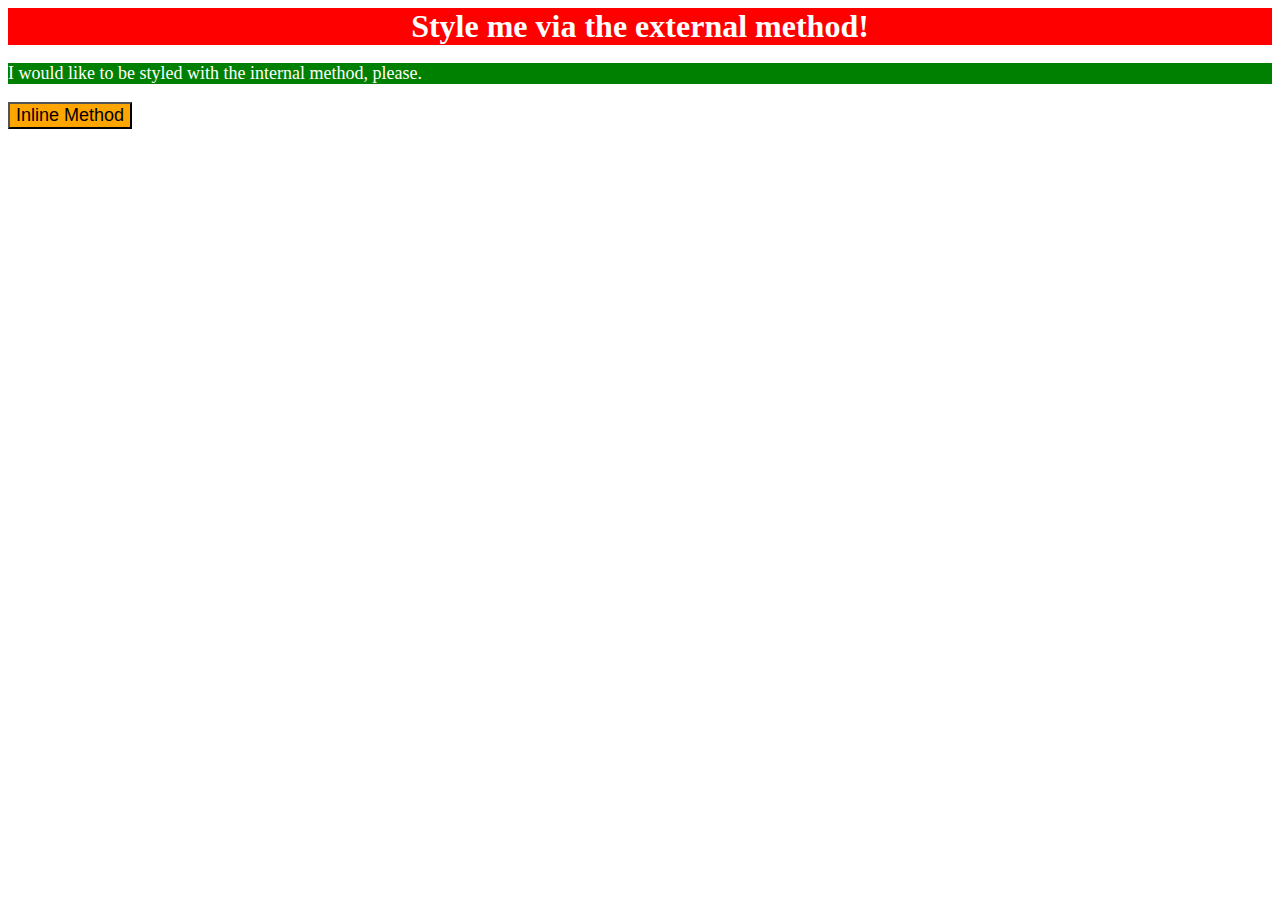
<file: foundations/01-css-methods/index.html>
<!DOCTYPE html>
<html lang="en">
  <head>
    <meta charset="UTF-8">
    <meta http-equiv="X-UA-Compatible" content="IE=edge">
    <meta name="viewport" content="width=device-width, initial-scale=1.0">
    <title>Methods for Adding CSS</title>
    <link rel="stylesheet" href="style.css">
     <style>
      p {
        background-color: green;
        color: white;
        font-size: 18px;
      }
     </style>
  </head>
  <body>
    <div class="red-div">Style me via the external method!</div>
    <p>I would like to be styled with the internal method, please.</p>
    <button style="background-color: orange; font-size: 18px;">Inline Method</button>
  </body>
</html>
</file>
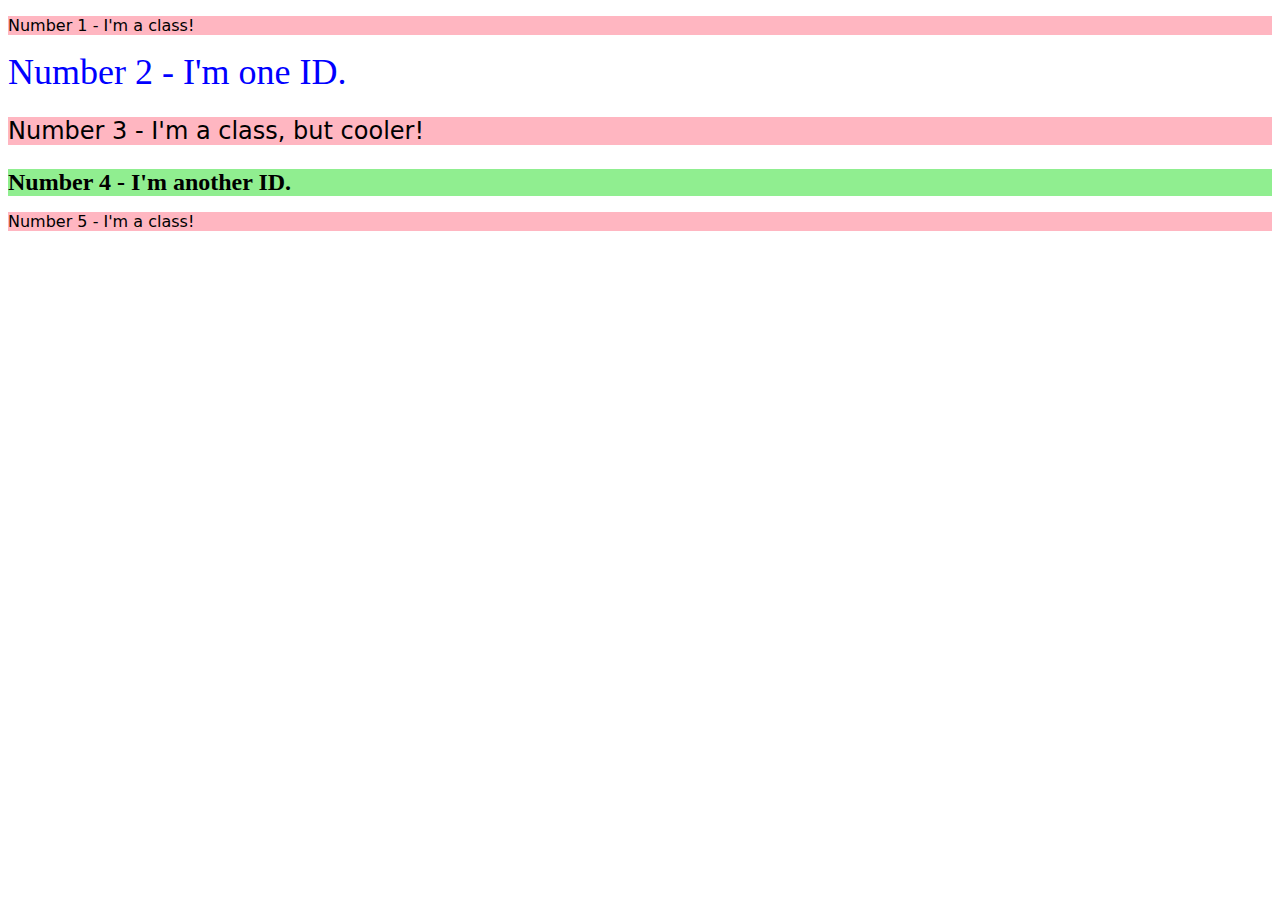
<file: foundations/02-class-id-selectors/index.html>
<!DOCTYPE html>
<html lang="en">
  <head>
    <meta charset="UTF-8">
    <meta http-equiv="X-UA-Compatible" content="IE=edge">
    <meta name="viewport" content="width=device-width, initial-scale=1.0">
    <title>Class and ID Selectors</title>
    <link rel="stylesheet" href="styles.css">
  </head>
  <body>
    <p class="odd-elements">Number 1 - I'm a class!</p>
    <div id="second-element">Number 2 - I'm one ID.</div>
    <p class="odd-elements third-element">Number 3 - I'm a class, but cooler!</p>
    <div class="forth-element">Number 4 - I'm another ID.</div>
    <p class="odd-elements">Number 5 - I'm a class!</p>
  </body>
</html>
</file>
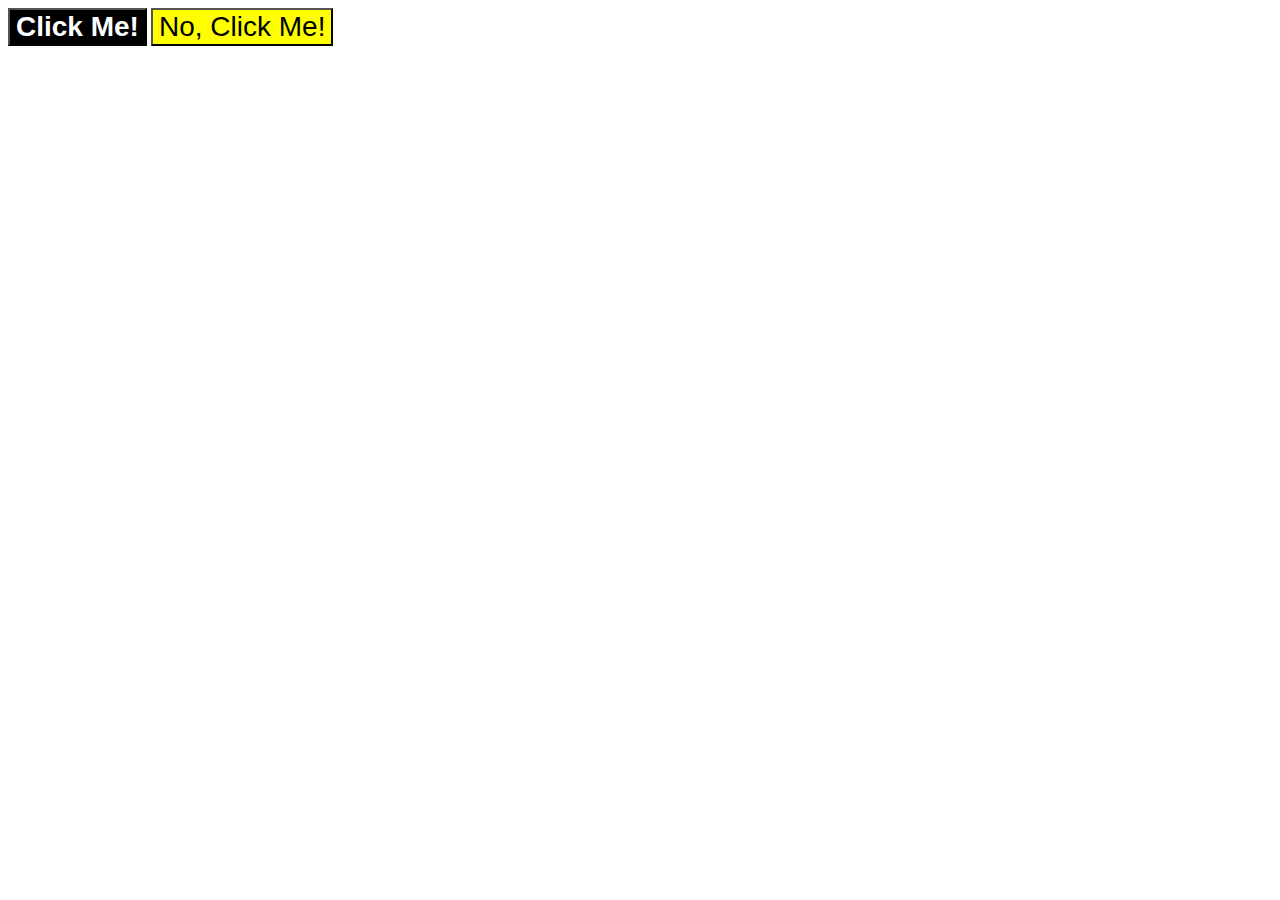
<file: foundations/03-grouping-selectors/index.html>
<!DOCTYPE html>
<html lang="en">
  <head>
    <meta charset="UTF-8">
    <meta http-equiv="X-UA-Compatible" content="IE=edge">
    <meta name="viewport" content="width=device-width, initial-scale=1.0">
    <title>Grouping Selectors</title>
    <link rel="stylesheet" href="style.css">
  </head>
  <body>
    <button class="black">Click Me!</button>
    <button class="yellow">No, Click Me!</button>
  </body>
</html>
</file>
<file: foundations/01-css-methods/style.css>
.red-div {
    background-color: red;
    color: white;
    font-size: 32px;
    text-align: center;
    font-weight: bold;
}
</file>
<file: foundations/02-class-id-selectors/styles.css>
.odd-elements {
    background-color: lightpink;
    font-family: 'verdana', 'Dejavu sans', 'sans-serif';
}

#second-element {
    color: blue;
    font-size: 36px;
}

.third-element {
    font-size: 24px;
}

.forth-element {
    background-color: lightgreen;
    font-size: 24px;
    font-weight: bold;
}
</file>
<file: foundations/03-grouping-selectors/style.css>
.yellow,
.black {
    font-size: 28px;
    font-family: Helvetica, 'Times New Roman',sans-serif;
}


.black {
    background-color: black;
    color: white;
    font-weight: bold;
}

.yellow {
    background-color: yellow;
}
</file>
